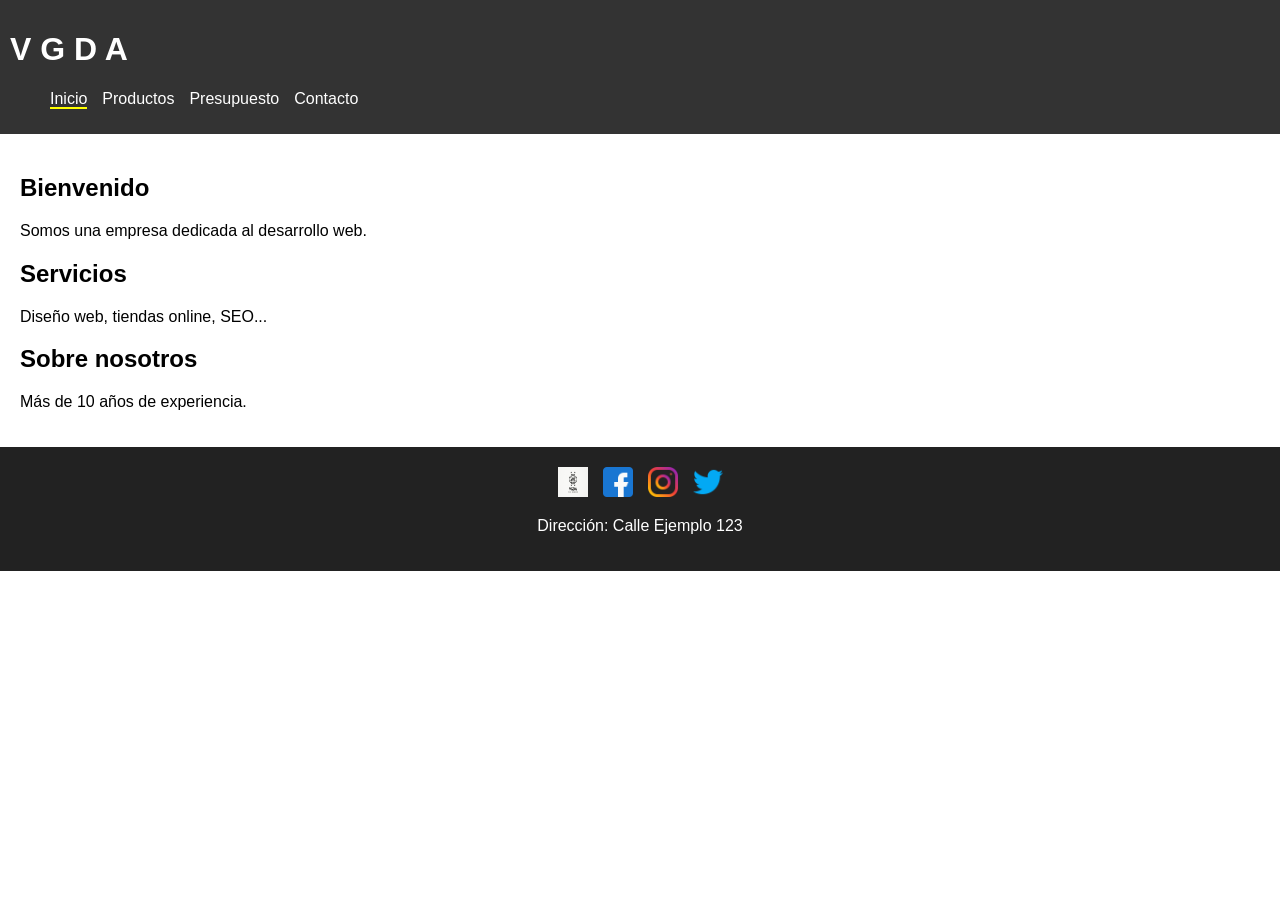
<file: index.html>
<!DOCTYPE html>
<html lang="es">
<head>
    <meta charset="UTF-8">
    <title>V G D A</title>
    <link rel="stylesheet" href="css/estilos.css">
</head>
<body>

<header>
    <h1>V G D A</h1>
    <nav>
        <ul>
            <li><a class="activo" href="index.html">Inicio</a></li>
            <li><a href="productos.html">Productos</a></li>
            <li><a href="presupuesto.html">Presupuesto</a></li>
            <li><a href="contacto.html">Contacto</a></li>
        </ul>
    </nav>
</header>

<main>
    <section>
        <h2>Bienvenido</h2>
        <p>Somos una empresa dedicada al desarrollo web.</p>
    </section>

    <section>
        <h2>Servicios</h2>
        <p>Diseño web, tiendas online, SEO...</p>
    </section>

    <section>
        <h2>Sobre nosotros</h2>
        <p>Más de 10 años de experiencia.</p>
    </section>
</main>

<footer>
    <div class="footer-redes">
        <div class="item">
            <img src="img/logo.png" alt="V G D A">
            <p class="texto"> V G D A </p>
        </div>
        <div class="item">
            <img src="img/facebook.png" alt="Facebook">
            <p class="texto"> FaceBook </p>
        </div>
        <div class="item">
            <img src="img/instagram.png" alt="Instagram">
            <p class="texto"> Instagram </p>
        </div>
        <div class="item">
            <img src="img/twitter.png" alt="Twitter">
            <p class="texto"> Twitter </p>
        </div>
    </div>
  
    <p>Dirección: Calle Ejemplo 123</p>
</footer>

</body>
</html>
</file>
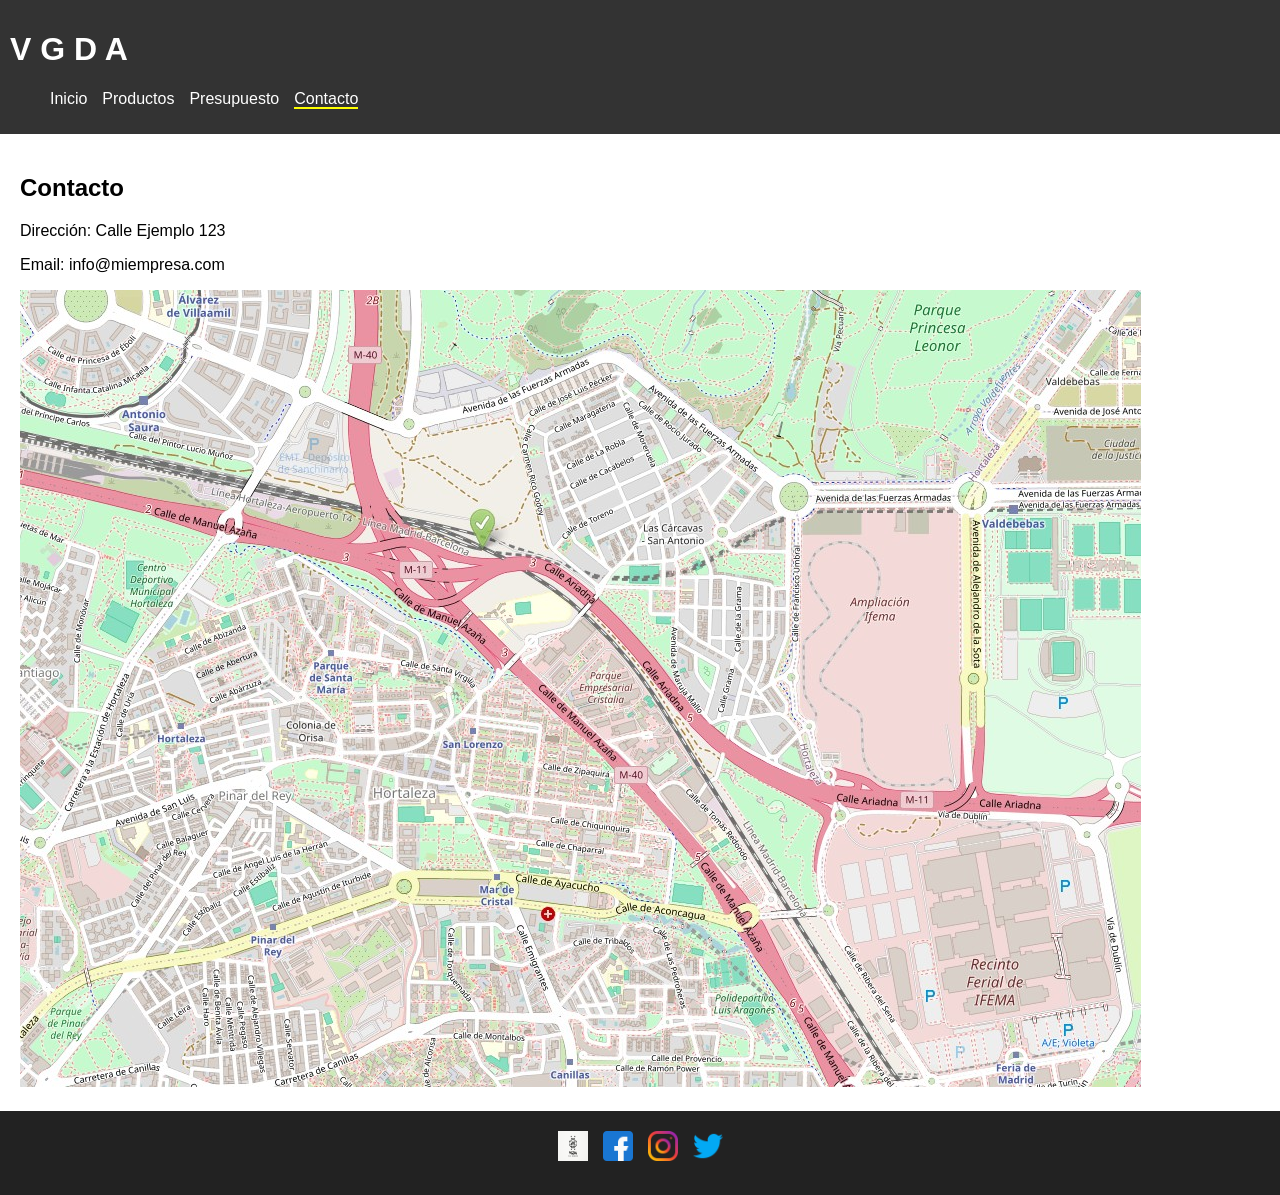
<file: contacto.html>
<!DOCTYPE html>
<html lang="es">
<head>
    <meta charset="UTF-8">
    <title>Contacto</title>
    <link rel="stylesheet" href="css/estilos.css">
</head>
<body>

<header>
    <h1>V G D A</h1>
    <nav>
        <ul>
            <li><a href="index.html">Inicio</a></li>
            <li><a href="productos.html">Productos</a></li>
            <li><a href="presupuesto.html">Presupuesto</a></li>
            <li><a class="activo" href="contacto.html">Contacto</a></li>
        </ul>
    </nav>
</header>

<main>
    <h2>Contacto</h2>

    <p>Dirección: Calle Ejemplo 123</p>
    <p>Email: info@miempresa.com</p>

    <div class="item">
        <img src="img/mapa.jpg" alt="Mapa">
        <p class="texto"> Dónde estamos</p>
    </div>
</main>

<footer>
    <div class="footer-redes">
        <div class="item">
            <img src="img/logo.png" alt="V G D A">
            <p class="texto"> V G D A </p>
        </div>
        <div class="item">
            <img src="img/facebook.png" alt="Facebook">
            <p class="texto"> FaceBook </p>
        </div>
        <div class="item">
            <img src="img/instagram.png" alt="Instagram">
            <p class="texto"> Instagram </p>
        </div>
        <div class="item">
            <img src="img/twitter.png" alt="Twitter">
            <p class="texto"> Twitter </p>
        </div>
    </div>
</footer>

</body>
</html>
</file>
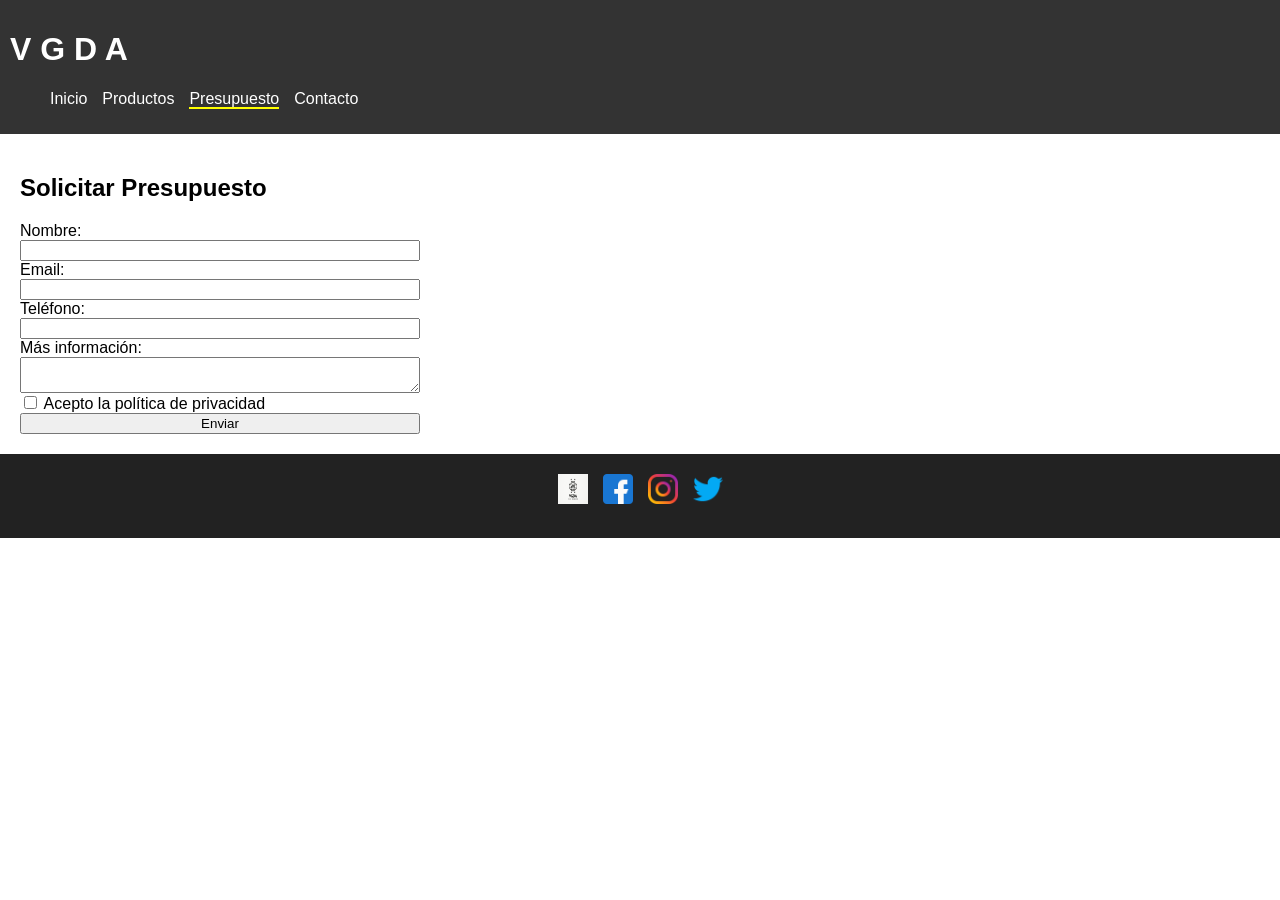
<file: presupuesto.html>
<!DOCTYPE html>
<html lang="es">
<head>
    <meta charset="UTF-8">
    <title>Presupuesto</title>
    <link rel="stylesheet" href="css/estilos.css">
</head>
<body>

<header>
    <h1>V G D A</h1>
    <nav>
        <ul>
            <li><a href="index.html">Inicio</a></li>
            <li><a href="productos.html">Productos</a></li>
            <li><a class="activo" href="presupuesto.html">Presupuesto</a></li>
            <li><a href="contacto.html">Contacto</a></li>
        </ul>
    </nav>
</header>

<main>
    <h2>Solicitar Presupuesto</h2>

    <form>
        <label>Nombre:</label>
        <input type="text" required>

        <label>Email:</label>
        <input type="email" required>

        <label>Teléfono:</label>
        <input type="tel" required>

        <label>Más información:</label>
        <textarea required></textarea>

        <label>
            <input type="checkbox" required>
            Acepto la política de privacidad
        </label>

        <button type="submit">Enviar</button>
    </form>
</main>

<footer>
    <div class="footer-redes">
        <div class="item">
            <img src="img/logo.png" alt="V G D A">
            <p class="texto"> V G D A </p>
        </div>
        <div class="item">
            <img src="img/facebook.png" alt="Facebook">
            <p class="texto"> FaceBook </p>
        </div>
        <div class="item">
            <img src="img/instagram.png" alt="Instagram">
            <p class="texto"> Instagram </p>
        </div>
        <div class="item">
            <img src="img/twitter.png" alt="Twitter">
            <p class="texto"> Twitter </p>
        </div>
    </div>
</footer>

</body>
</html>
</file>
<file: css/estilos.css>
body {
    font-family: Arial;
    margin: 0;
}

header {
    background: #333;
    color: white;
    padding: 10px;
}

nav ul {
    list-style: none;
    display: flex;
    gap: 15px;
}

nav a {
    color: white;
    text-decoration: none;
}

.activo {
    border-bottom: 2px solid yellow;
}

main {
    padding: 20px;
}

.galeria {
    display: grid;
    grid-template-columns: repeat(2, 1fr);
    gap: 10px;
}

.galeria img {
    width: 100%;
}

form {
    display: flex;
    flex-direction: column;
    max-width: 400px;
}

footer {
    background: #222;
    color: white;
    text-align: center;
    padding: 20px;
}

.footer-redes {
    display: flex;
    justify-content: center;
    align-items: center;
    gap: 15px;
    margin-bottom: 10px;
}

.footer-redes img {
    height: 30px;
    width: 30px;
}

.texto {
    position: absolute;
    bottom: 0;
    left: 0;
    right: 0;
    
    background: rgba(0, 0, 0, 0.7);
    color: white;
    
    text-align: center;
    padding: 10px;
    
    opacity: 0;
    transition: 0.3s;
}

.item:hover .texto {
    opacity: 1;
}
</file>
